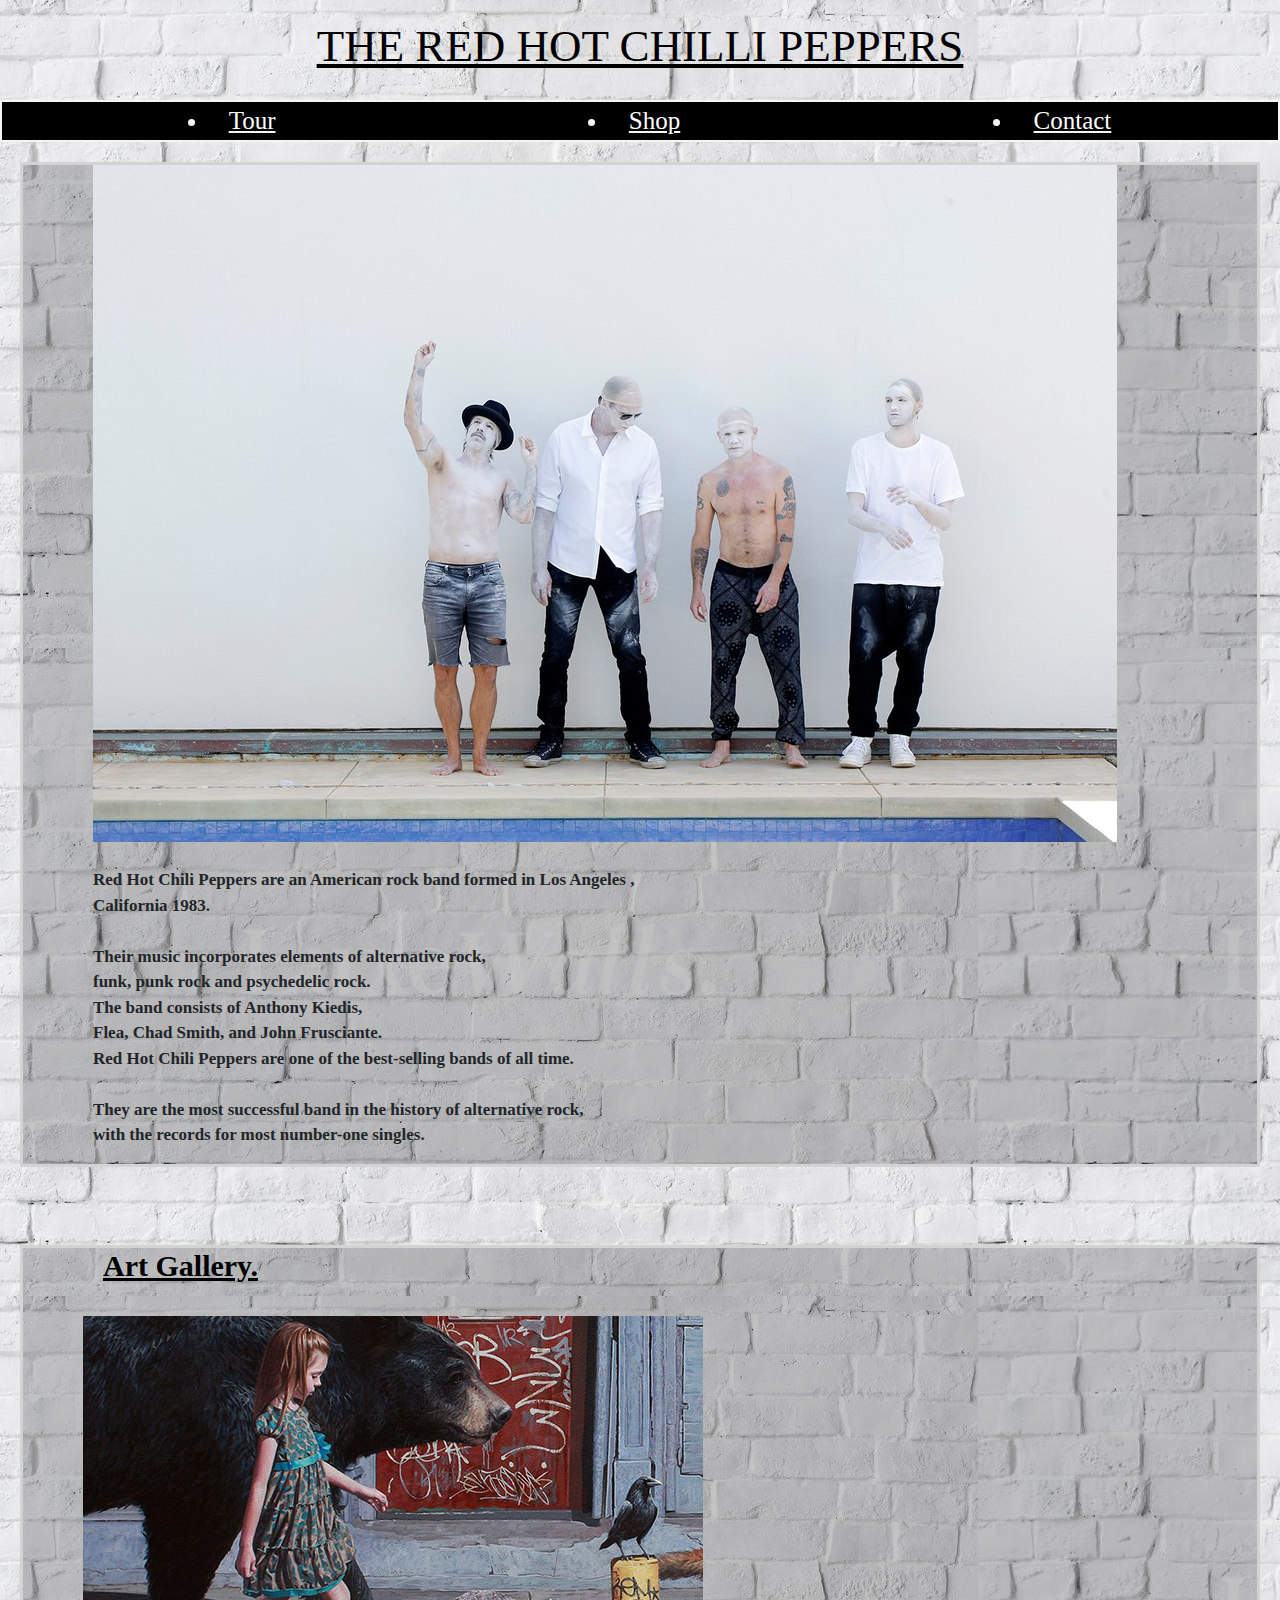
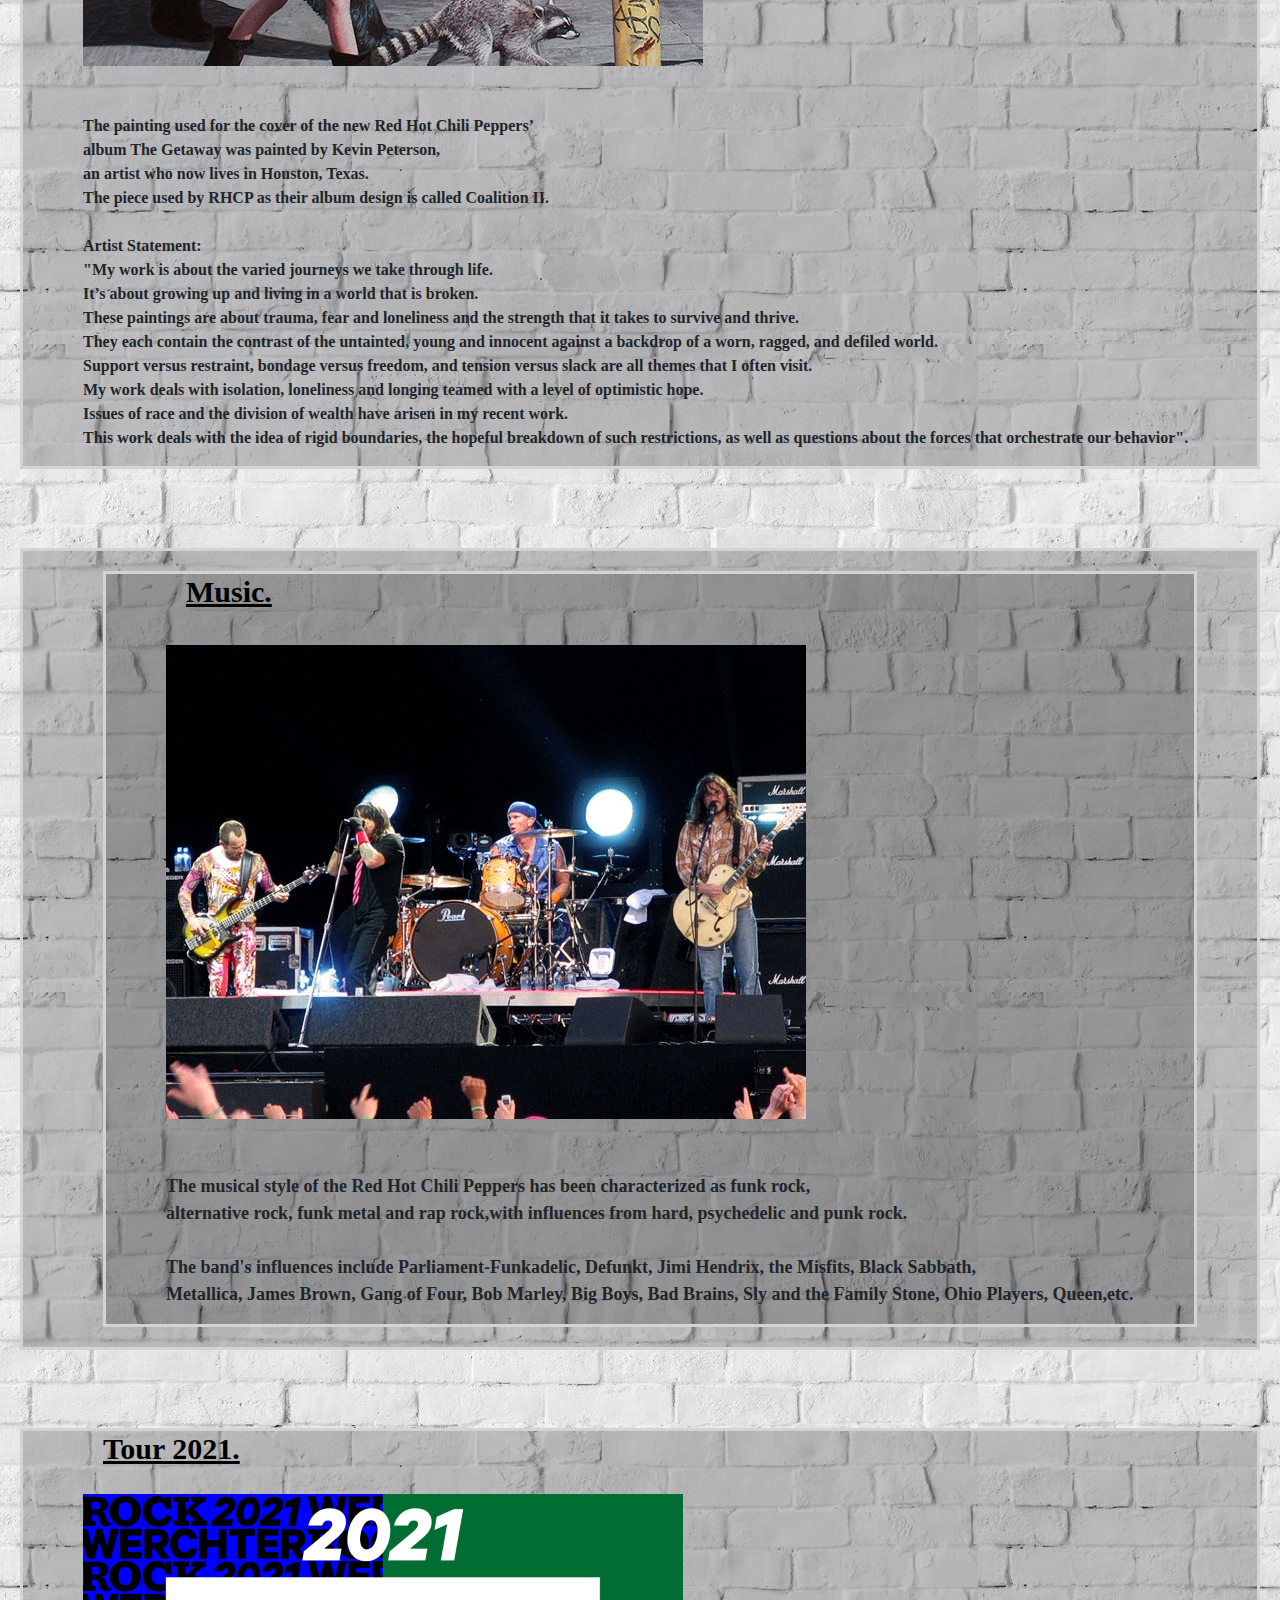
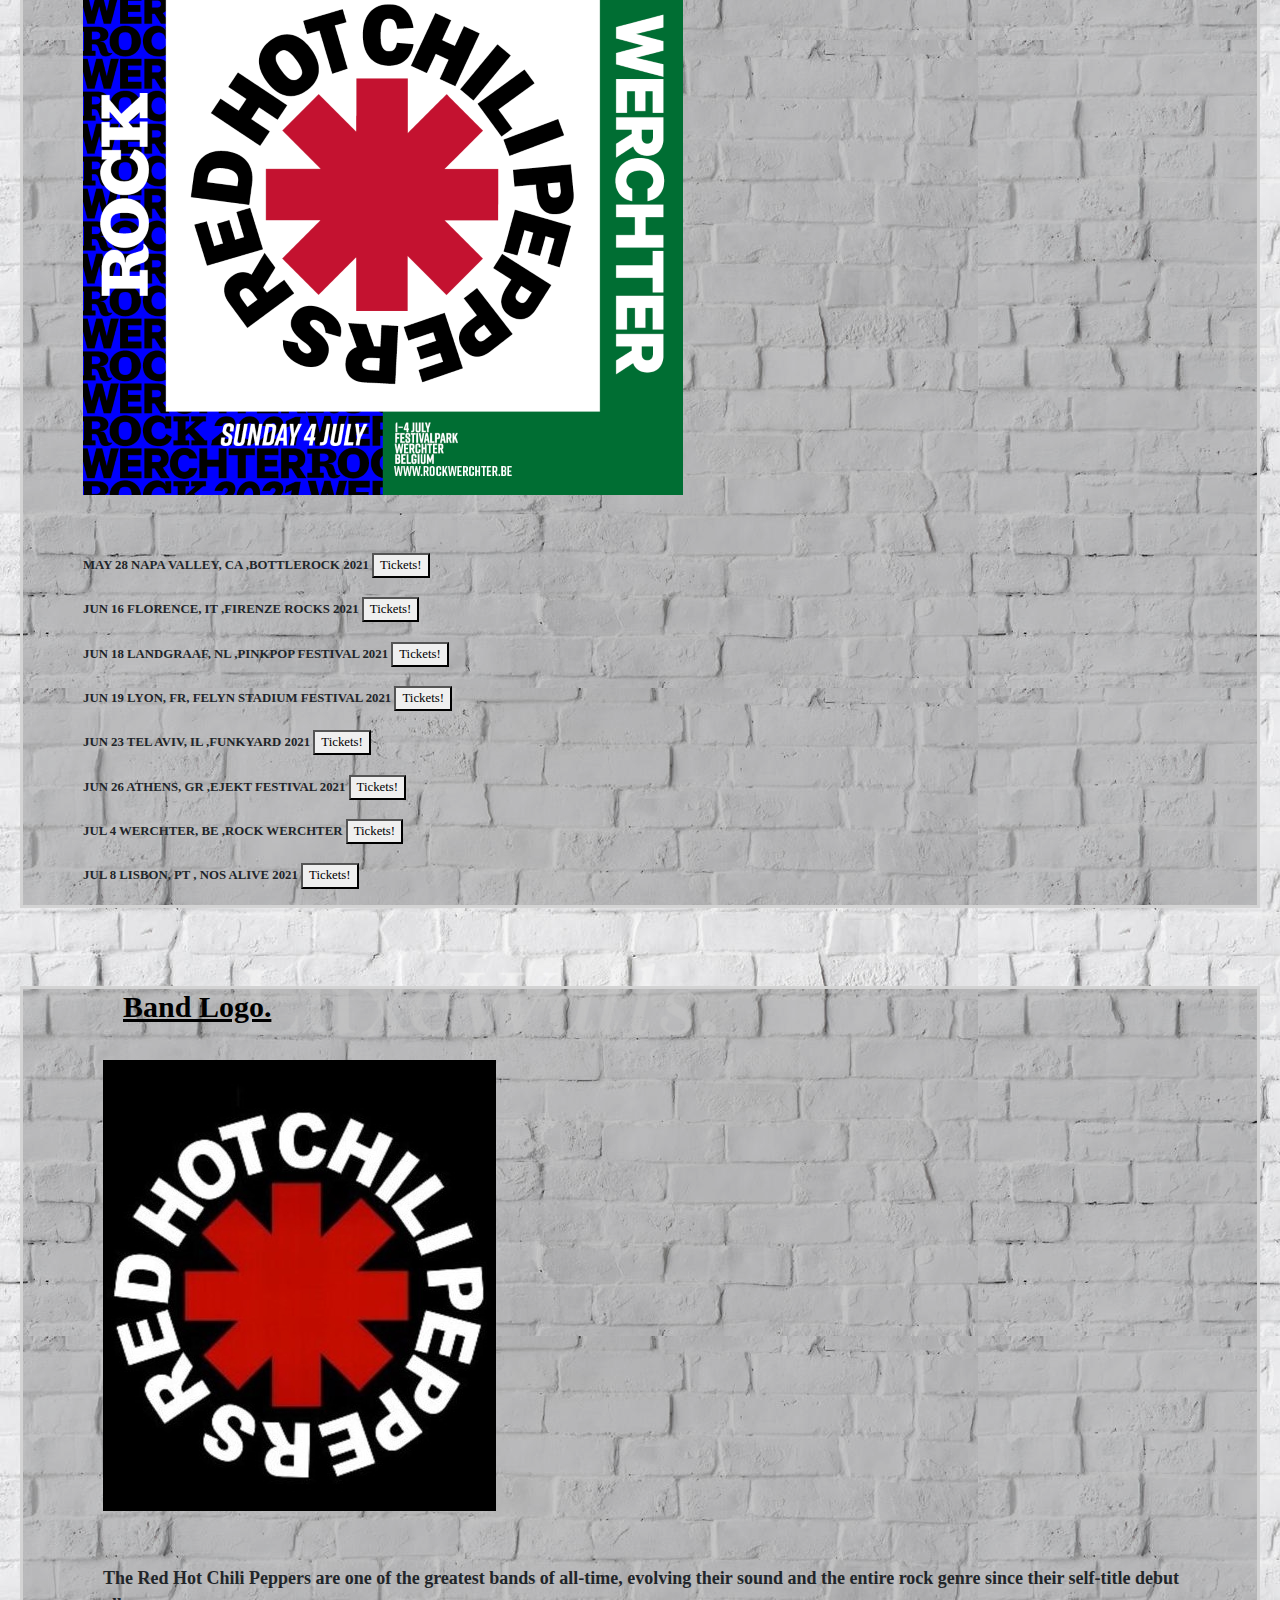
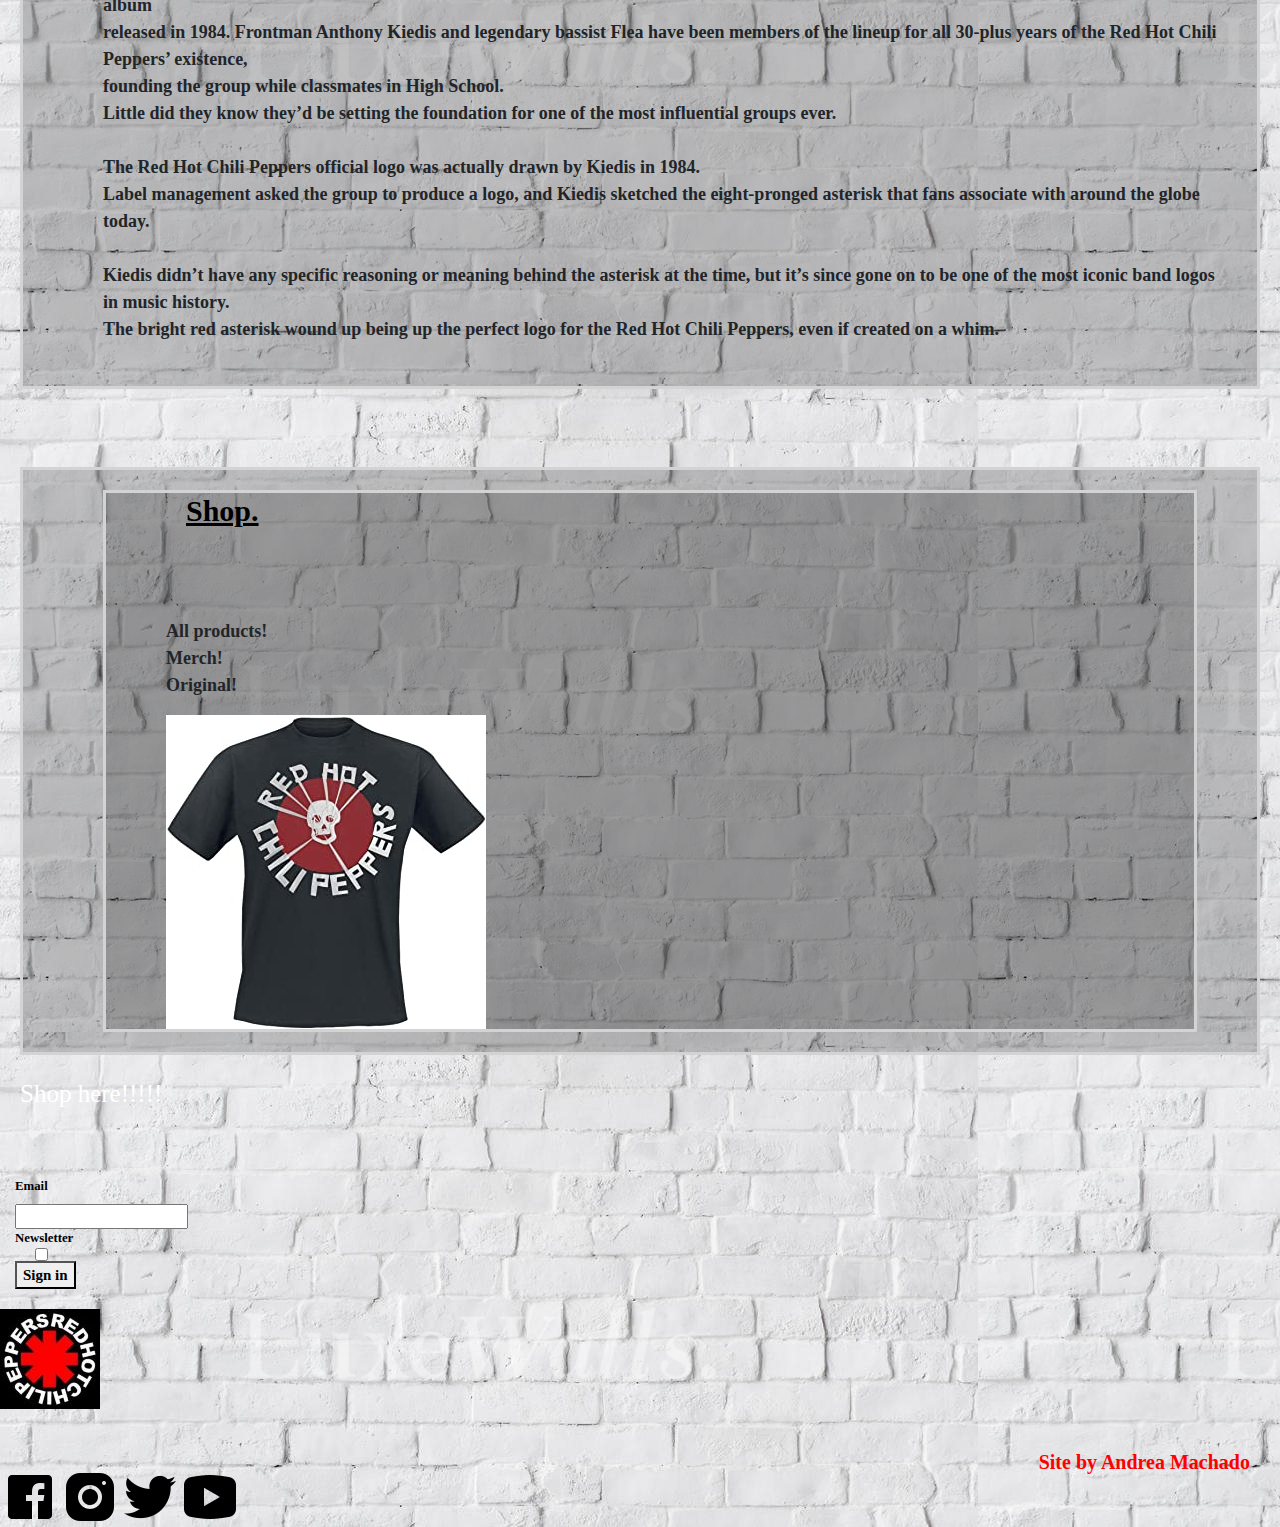
<file: index.html>
<!DOCTYPE html>
<html lang="en">

    <head>
    
<meta charset="UTF-8">
<meta name="viewport" content="width=device-width, initial-scale=1.0">
<meta name="description" content="Red Hot Chili Peppers are an American rock band formed in Los Angeles , California 1983. Their music incorporates elements of alternative rock, funk, punk rock and psychedelic rock.Band members:Anthony Kiedis, Flea, Chad Smith, and  John Frusciante.">
<meta name="keywords" content="Band,psychedelic rock,music,california,merch,live music,beach">
<title>The Red Hot Chilli Peppers</title>
<link rel="stylesheet" href="https://stackpath.bootstrapcdn.com/bootstrap/4.5.2/css/bootstrap.min.css" integrity="sha384-JcKb8q3iqJ61gNV9KGb8thSsNjpSL0n8PARn9HuZOnIxN0hoP+VmmDGMN5t9UJ0Z" crossorigin="anonymous">
<link href="https://fonts.googleapis.com/css2?family=Allerta+Stencil&display=swap" rel="stylesheet">
<link rel="stylesheet" href="css/style.css">
</head>
<body> 
    <!-------------- main title --------------->
    <br>
 <div>
      <h1 class ="titulo1">The Red Hot Chilli Peppers </h1> 
  
    </div>
   <br>
<!-------------- end main title --------------->
<!--------------  menu--------------->

<ul  class="menuup">
  <li><a href=”tour-x”>Tour</a></li>
  <li><a href=”shop.html”>Shop</a></li>
  <li><a href=”contact-x”>Contact</a></li>
  </ul>
<!-------------- end menu--------------->
<!-------------- Main image --------------->


<div>
<div class="image1">
<img src="./imagesredhots/back.jpg" class="img-fluid"  alt="image1">
<p class="image1p">
  <br>
  
  Red Hot Chili Peppers are an American rock band formed in Los Angeles , <br> California 1983. <br> <br> 
  Their music incorporates elements of alternative rock, <br> funk, punk rock and psychedelic rock. <br>   
  The band consists of  Anthony Kiedis, <br>  Flea,  Chad Smith, and  John Frusciante. <br>
  Red Hot Chili Peppers are one of the best-selling bands of all time. <br> <br>
   They are the most successful band in the history of alternative rock, 
    <br> with the records for most number-one singles. 
     
    
  
   
</div>

 <br>
 <br>
<!--------------  End Main image --------------->

<!-------------- Art --------------->
    <div>
      <div class="image2">
        <h3>Art Gallery.</h3>
        <br>
      <img src="imagesredhots/artimage.jpg"  class="img-fluid" alt="image2">
      
      <p class="image2p">
        <br>
        <br>
        The painting used for the cover of the new Red Hot Chili Peppers’ <br> album The Getaway was painted by Kevin Peterson, <br>
         an artist who now lives in Houston, Texas. <br>
          The piece used by RHCP as their album design is called Coalition II. <br>
         <br>
          Artist Statement: <br>
          "My work is about the varied journeys we take through life.
          <br> It’s about growing up and living in a world that is broken. 
          <br> These paintings are about trauma, fear and loneliness and the strength that it takes to survive and thrive. 
          <br> They each contain the contrast of the untainted, young and innocent against a backdrop of a worn, ragged, and defiled world. 
          <br> Support versus restraint, bondage versus freedom, and tension versus slack are all themes that I often visit.
          <br> My work deals with isolation, loneliness and longing teamed with a level of optimistic hope. 
          <br> Issues of race and the division of wealth have arisen in my recent work. 
          <br> This work deals with the idea of rigid boundaries, the hopeful breakdown of such restrictions, as well as questions about the forces that orchestrate our behavior".
        </p>
        
      </div>
       <br>
      <br>
      
      <!-------------- End art --------------->
       <!-------------- Music --------------->
    
      <div class="image3">
       
        <div class="image3">
          <h3>Music.</h3>
          <br>
          <img  src="./imagesredhots/Rhcp-live-pinkpop05.jpg"class="img-fluid"  alt="image3">
          <p class="image3p">
            <br>
            <br>
            The musical style of the Red Hot Chili Peppers has been characterized as funk rock, <br>
           alternative rock, funk metal and rap rock,with influences from hard, psychedelic and punk rock.  <br> 
           <br>  The band's influences include Parliament-Funkadelic, Defunkt, Jimi Hendrix, the Misfits, Black Sabbath, <br>
           Metallica, James Brown, Gang of Four, Bob Marley, Big Boys, Bad Brains, Sly and the Family Stone, Ohio Players, Queen,etc.
        </div>
       
        
      </div>
      
 <!-------------- End music --------------->
 <!-------------- Tour --------------->
  <br>
  <br>

 <div>
      <div class="image4">
        <h3>Tour 2021.</h3>
        <br>
      <img src="imagesredhots/RHCPtour.png" class="img-fluid" alt="image4">
      
      <p class="image4p">
        <br>
        <br>
        <br>
        MAY 28 NAPA VALLEY, CA ,BOTTLEROCK 2021  <button class="dropdown-main-menu">Tickets!</button> <br>
        <br>
         JUN 16 FLORENCE, IT ,FIRENZE ROCKS 2021  <button class="dropdown-main-menu">Tickets!</button> <br>
         <br>
         JUN 18 LANDGRAAF, NL ,PINKPOP FESTIVAL 2021 <button class="dropdown-main-menu">Tickets!</button> <br>
         <br>
         JUN 19 LYON, FR, FELYN STADIUM FESTIVAL 2021 <button class="dropdown-main-menu">Tickets!</button> <br>
         <br>
         JUN 23 TEL AVIV, IL ,FUNKYARD 2021 <button class="dropdown-main-menu">Tickets!</button> <br>
         <br>
         JUN 26 ATHENS, GR ,EJEKT FESTIVAL 2021 <button class="dropdown-main-menu">Tickets!</button> <br>
         <br>
         JUL 4 WERCHTER, BE ,ROCK WERCHTER <button class="dropdown-main-menu">Tickets!</button ><br>
          <br>
          JUL 8 LISBON, PT , NOS ALIVE 2021 <button class="dropdown-main-menu">Tickets!</button> <br>
        </p>
        
        
      </div>
       <br>
      <br>
 <!------------ End Tour -------------->
<!------------ Band logo -------------->
 <div>
  <div class="image6">
    <h3> Band Logo.</h3>
    <br>
  <img  src="./imagesredhots/logostory.jpg" class="img-fluid" alt="image6">
  
  <p class="image6p">
    <br>
    <br>
    The Red Hot Chili Peppers are one of the greatest bands of all-time, evolving their sound and the entire rock genre since their self-title debut album  <br>
    released in 1984. Frontman Anthony Kiedis and legendary bassist Flea have been members of the lineup for all 30-plus years of the Red Hot Chili Peppers’ existence,
    <br> founding the group while classmates in High School.
    <br> Little did they know they’d be setting the foundation for one of the most influential groups ever. <br>
    <br>

The Red Hot Chili Peppers official logo was actually drawn by Kiedis in 1984.
<br> Label management asked the group to produce a logo, and Kiedis sketched the eight-pronged asterisk that fans associate with around the globe today.
<br> 
<br> Kiedis didn’t have any specific reasoning or meaning behind the asterisk at the time, but it’s since gone on to be one of the most iconic band logos in music history.
<br> The bright red asterisk wound up being up the perfect logo for the Red Hot Chili Peppers, even if created on a whim.
<br> 


      
      <br> 
     
  </div>

<br>
<br>
  <!------------ end Band logo -------------->  
  <!------------ shop -------------->
 <div class="image5">
       
  <div class="image5">
    <h3>Shop.</h3>
    <br>
    <p class="image5p">
      <br>
      <br>
      All products!
      <br>
      Merch!
      <br>
      Original!
      </p>
    <img src="./imagesredhots/merch/615ZB4Y0hdL._AC_UL320_.jpg" class="img-fluid"  alt="image5">
  
    
  </div>
</div>

<a href="shop.html">Shop here!!!!!</a>


</div>
<br>
<br>
<br>

<!------------ end shop------------->
 <!-- <Main menu End> -->


<!-- <Contact us> -->
   
  <form class="emailform">
    <div class="checkbox">
      <label for="inputEmail3" class="col-sm-2 col-form-label">Email</label>
      <div class="col-sm-10">
        
        <input type="email" class="emailform " id="inputEmail3">
      </div>
      
    </fieldset>
    <div class="emailform">
      <div class="col-sm-2">Newsletter</div>
      <div class="col-sm-10">
        
        <div class="form-check">
          <input class="checkbox" type="checkbox" id="gridCheck1">
          <label class="form-check-label" for="gridCheck1">
            
          </label>
        </div>
      </div>
    </div>
    <div class="signin">
      <div class="col-sm-10">
        <button type="signin" class="signin">Sign in</button>
      </div>
    </div>
  </form>
<br>
 <div class="logo">
     <img src="./imagesredhots/logo.jpg"   alt="logo">
 </div> <br> <br>


 <!-------------- social media icons --------------->
<div class="socialmedia">
  <img src="./imagesredhots/facebook.png"  alt="">
</div>
<div class="socialmedia">
  <img src="./imagesredhots/instagram-new.png"  alt="">
</div>
<div class="socialmedia">
  <img src="./imagesredhots/twitter.png" alt="">
</div>
<div class="socialmedia">
  <img src="./imagesredhots/youtube-play.png"  alt="">
</div>

<!-------------- end social media icons --------------->
 <!-------------- footer --------------->
<footer class="footer">
  Site by Andrea Machado

</footer>
<!-------------- end footer --------------->
<!-- SCRIPT -->
<script src="https://code.jquery.com/jquery-3.5.1.slim.min.js" integrity="sha384-DfXdz2htPH0lsSSs5nCTpuj/zy4C+OGpamoFVy38MVBnE+IbbVYUew+OrCXaRkfj" crossorigin="anonymous"></script>
<script src="https://cdn.jsdelivr.net/npm/popper.js@1.16.1/dist/umd/popper.min.js" integrity="sha384-9/reFTGAW83EW2RDu2S0VKaIzap3H66lZH81PoYlFhbGU+6BZp6G7niu735Sk7lN" crossorigin="anonymous"></script>
<script src="https://stackpath.bootstrapcdn.com/bootstrap/4.5.2/js/bootstrap.min.js" integrity="sha384-B4gt1jrGC7Jh4AgTPSdUtOBvfO8shuf57BaghqFfPlYxofvL8/KUEfYiJOMMV+rV" crossorigin="anonymous"></script>
</body>
</html>
</file>
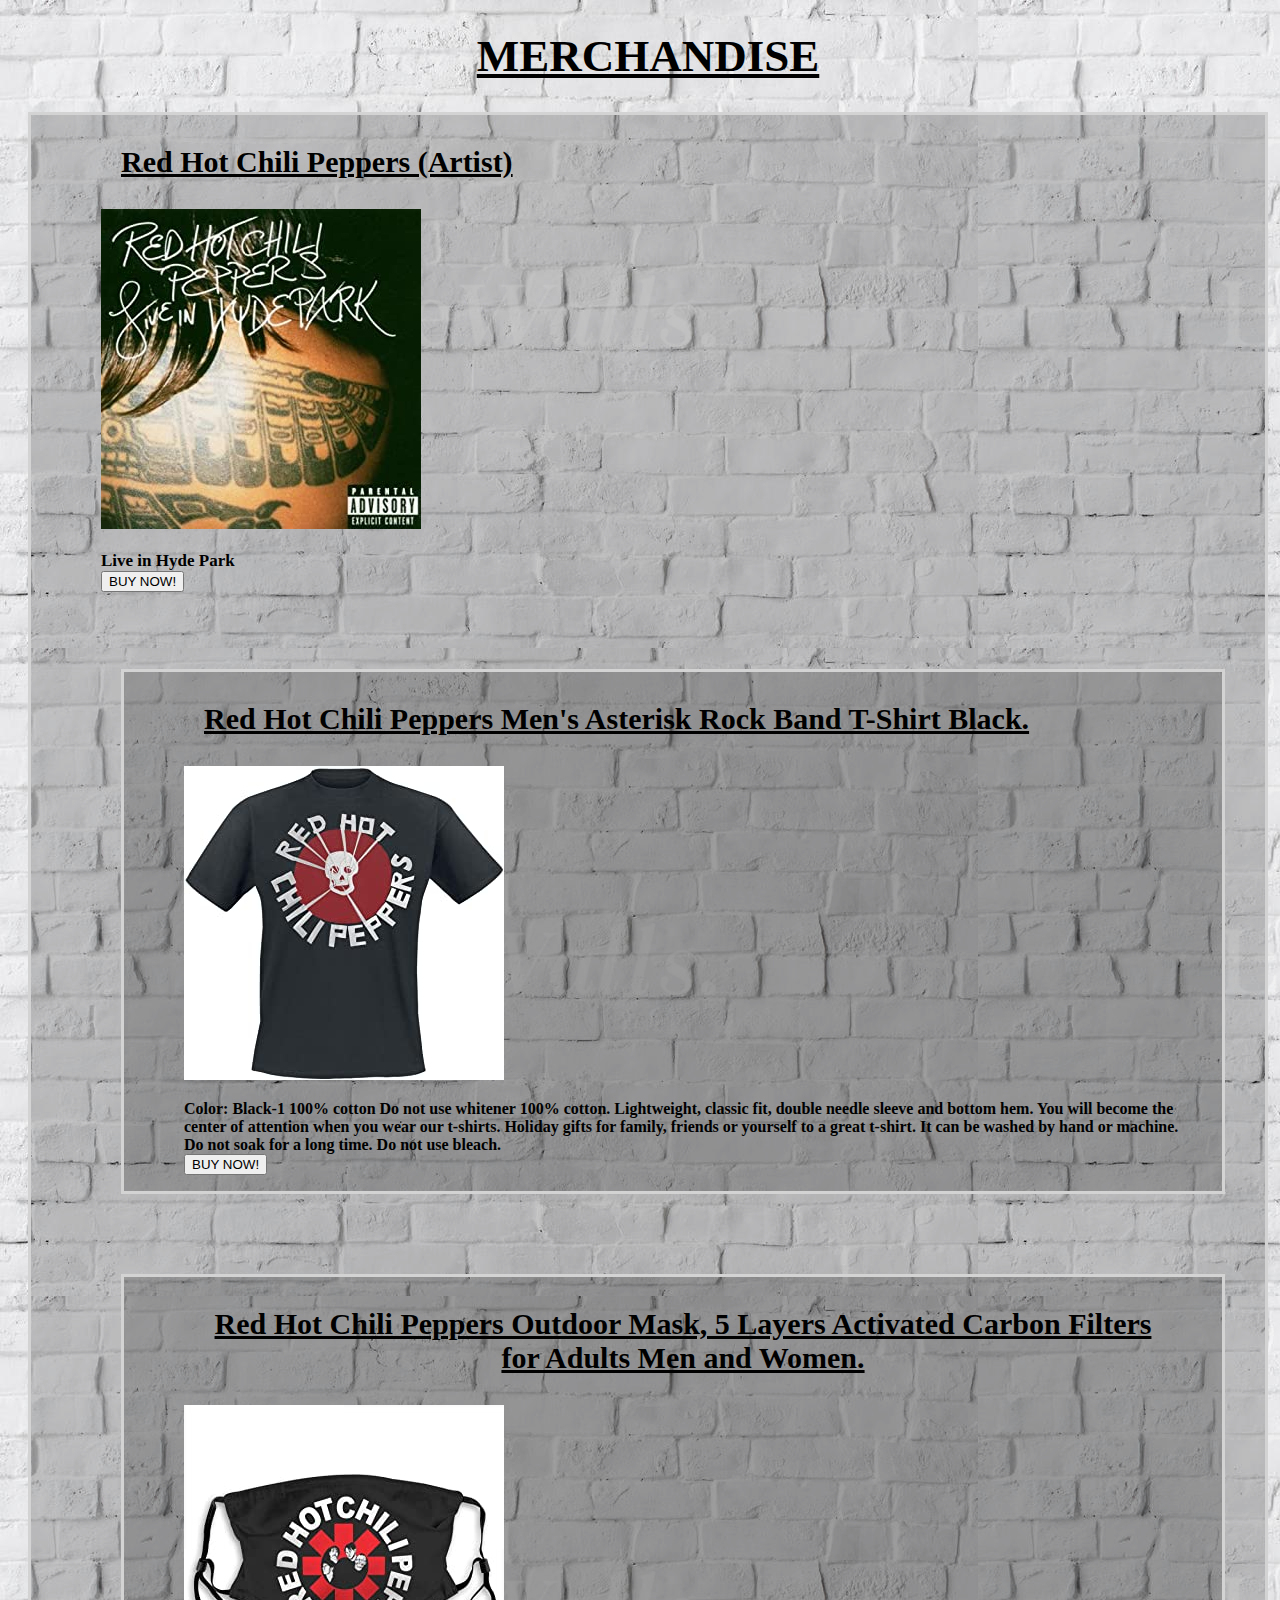
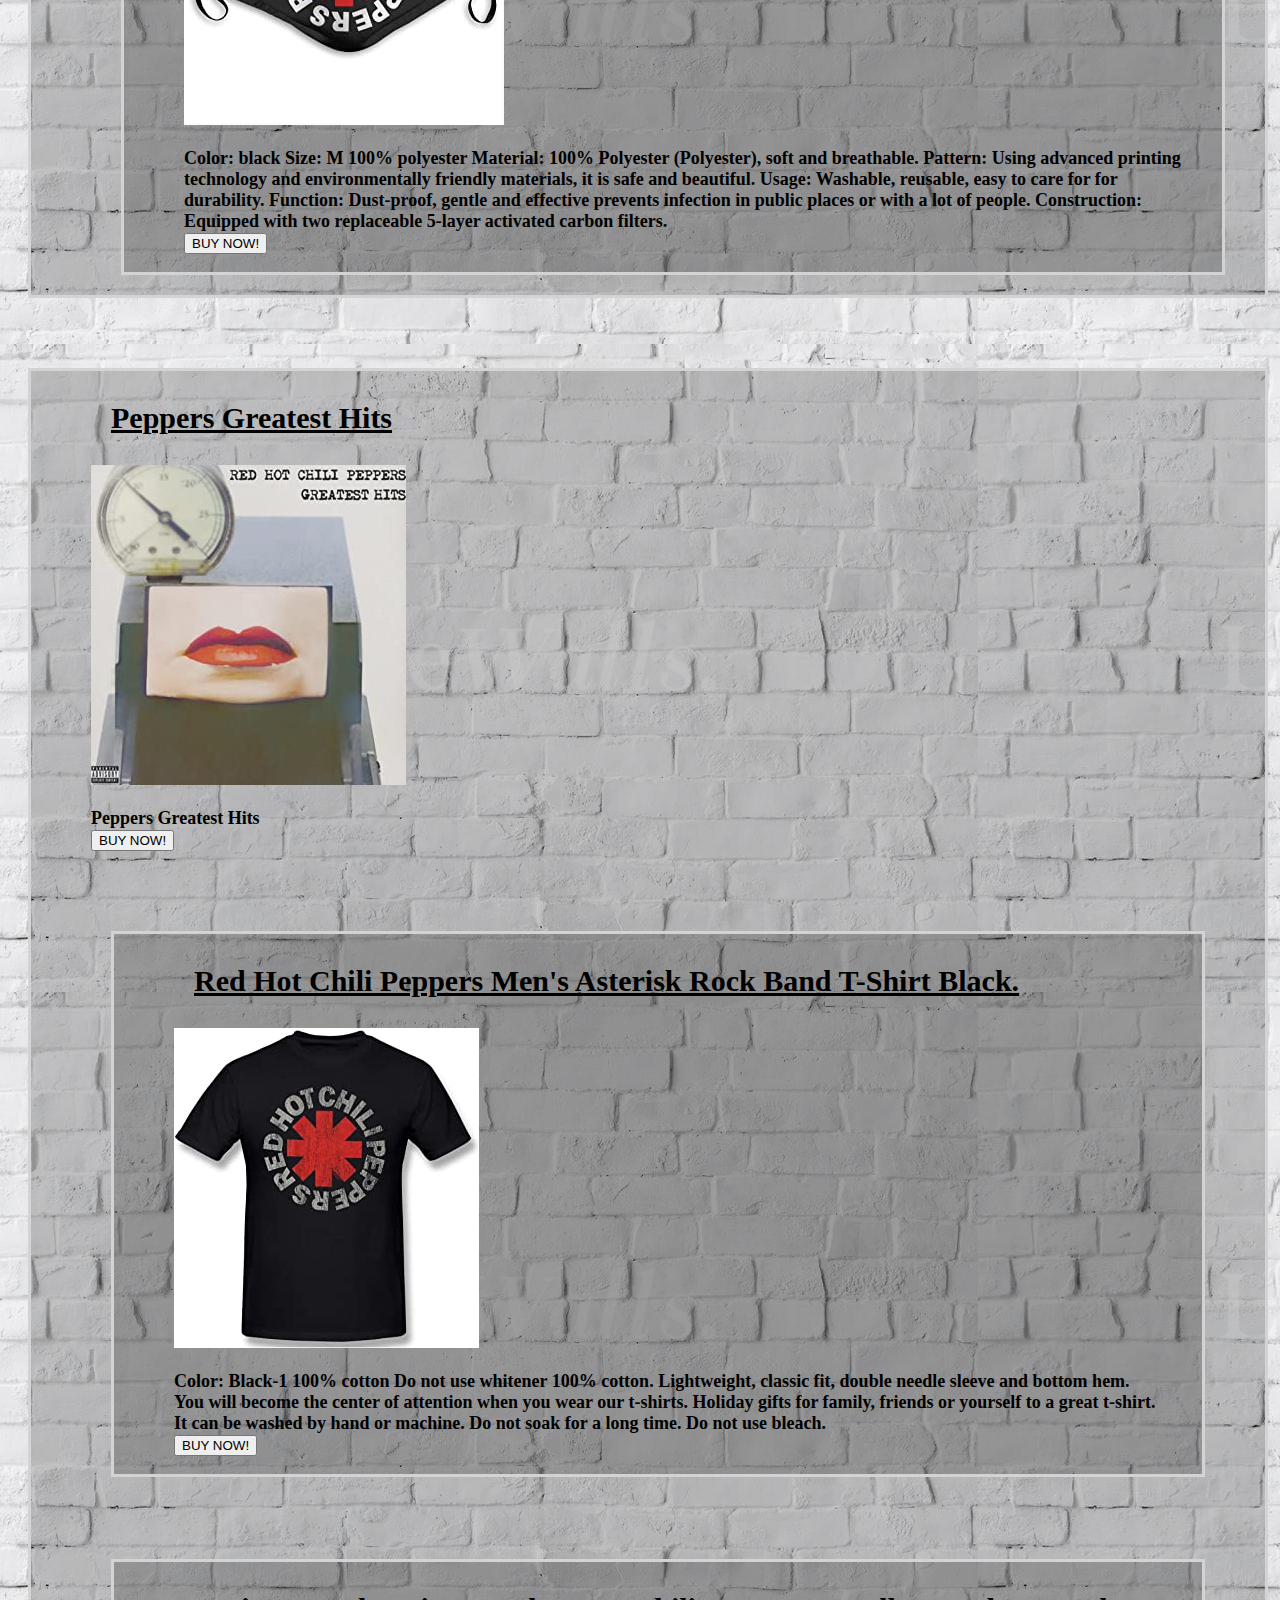
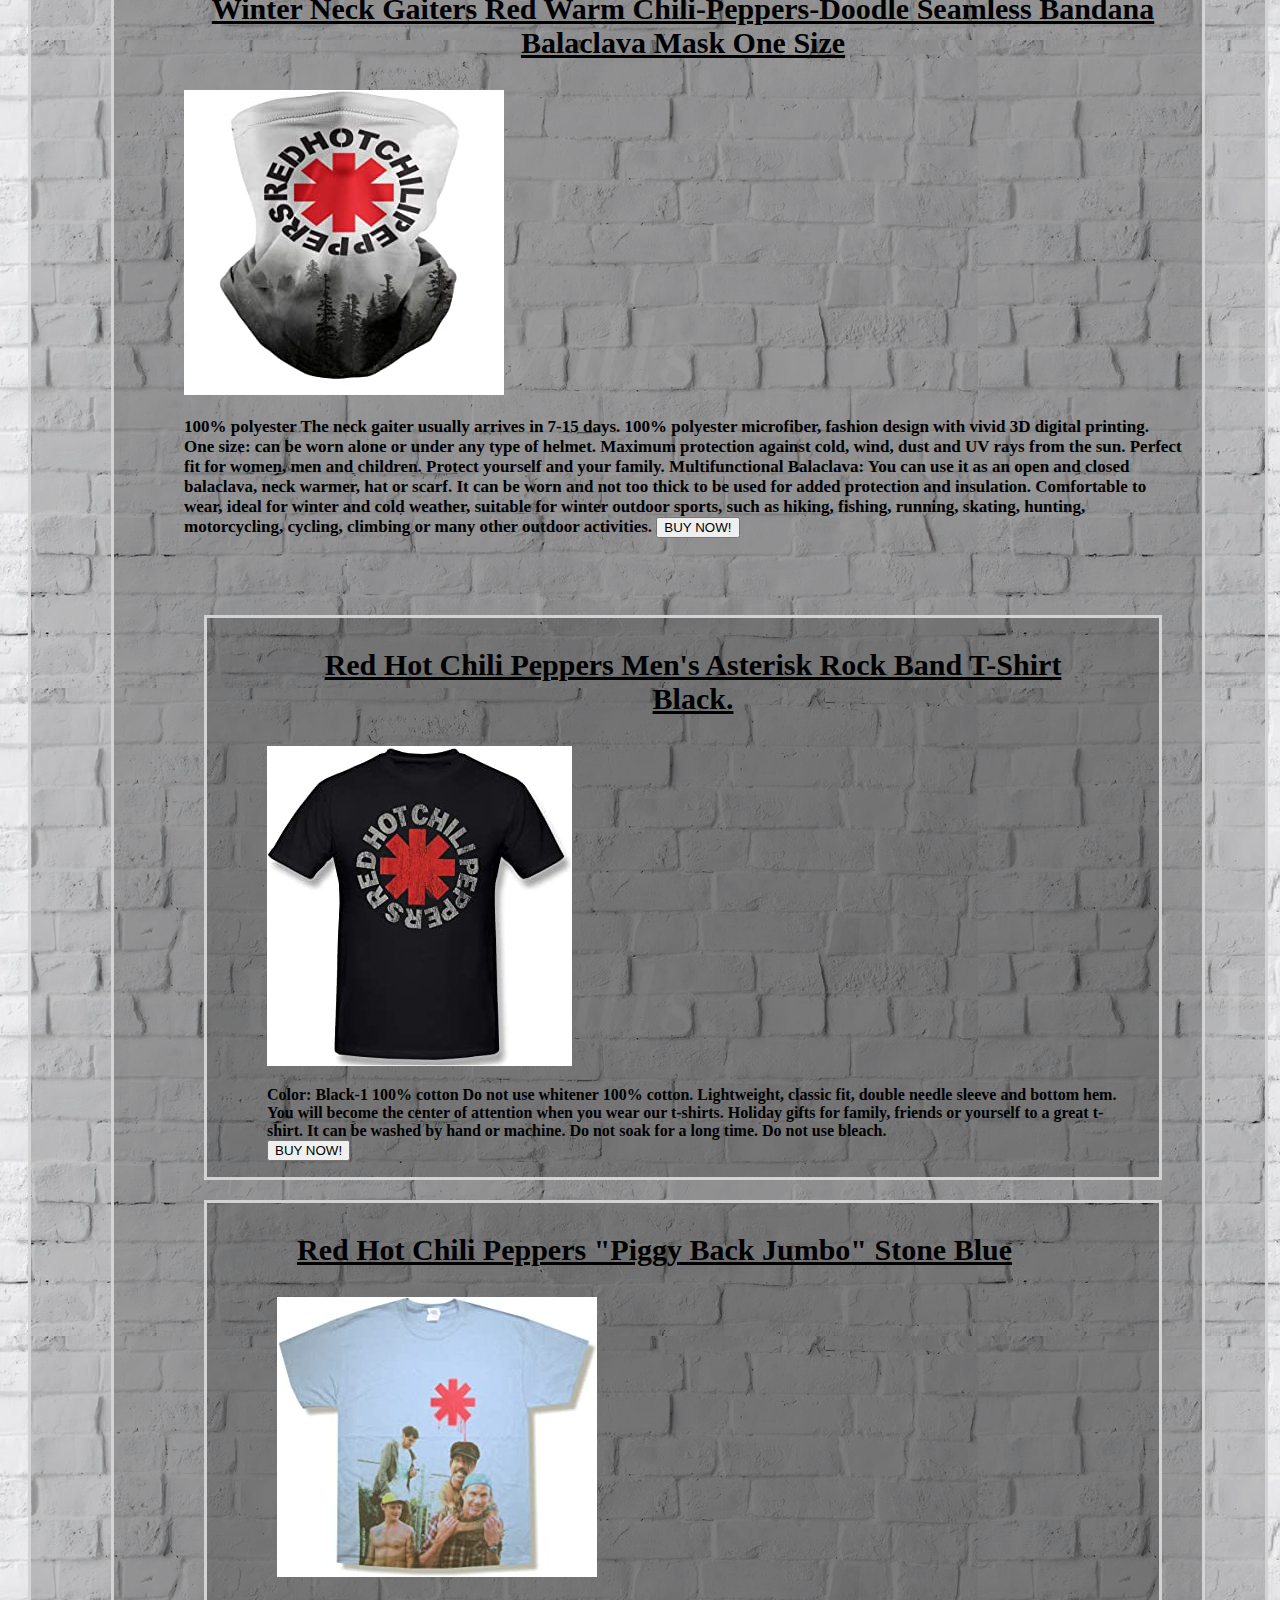
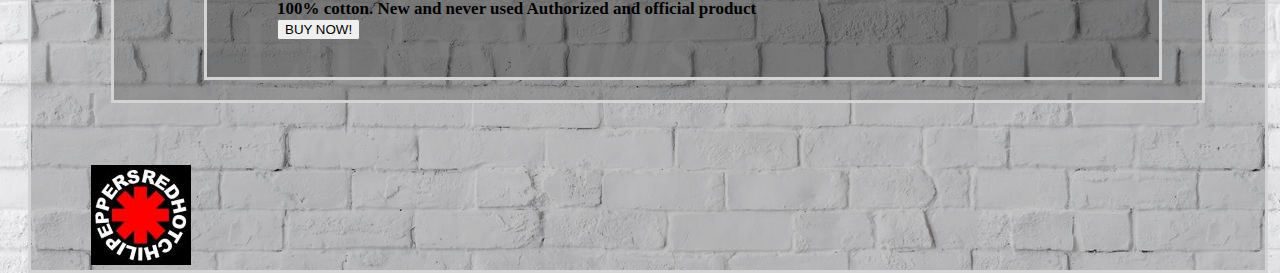
<file: shop.html>
<!DOCTYPE html>
<html lang="en">
<head>
    <meta charset="UTF-8">
    <meta name="viewport" content="width=device-width, initial-scale=1.0">
   <meta name="description" content="Red Hot Chili Peppers are an American rock band formed in Los Angeles , California 1983. Their music incorporates elements of alternative rock, funk, punk rock and psychedelic rock.Band members:Anthony Kiedis, Flea, Chad Smith, and  John Frusciante.">
   <meta name="keywords" content="Band,psychedelic rock,music,california,merch,live music,beach">
    <link rel="stylesheet" href="css/style.css">
</head>
<body class="body"></body>
    
<h1 class="titulo1">Merchandise</h1>

<div class="image1">
    <div class="card">
      <div class="card-body">
          <h3>
            Red Hot Chili Peppers (Artist)</h3>
        <img src="./imagesredhots/merch/51sTfP6JUdL._AC_UL320_.jpg" class="img-fluid"  alt="image1">
        <p class="image1p">
            Live in Hyde Park
 <br>
           
        <button class="dropdown-main-menu">BUY NOW!</button>
    </p>
      </div>
      <br>

      <br>
    </div>
    <div class="image2">
      <div class="card-body">
          <h3>Red Hot Chili Peppers Men's Asterisk Rock Band T-Shirt Black.</h3>
        <img  src="./imagesredhots/merch/615ZB4Y0hdL._AC_UL320_.jpg" class="img-fluid"  alt="image2">
        <p class="image2p">Color: Black-1
            100% cotton
            Do not use whitener
            100% cotton.
            Lightweight, classic fit, double needle sleeve and bottom hem.
            You will become the center of attention when you wear our t-shirts.
            Holiday gifts for family, friends or yourself to a great t-shirt.
            It can be washed by hand or machine. Do not soak for a long time. Do not use bleach.
             <br>
            <button class="dropdown-main-menu ">BUY NOW!</button>
        </p>
      </div>
    </div>
 <br>
 <br>
    <div class="image3">
      <div class="card-body">
          <h3>Red Hot Chili Peppers Outdoor Mask, 5 Layers Activated Carbon Filters for Adults Men and Women.</h3>
        <img  src="./imagesredhots/merch/61B5OXgg1nL._AC_UL320_.jpg" class="img-fluid"  alt="image3">
        <p class="image3p"> 
            

Color: black
Size: M
100% polyester
Material: 100% Polyester (Polyester), soft and breathable.
Pattern: Using advanced printing technology and environmentally friendly materials, it is safe and beautiful.
Usage: Washable, reusable, easy to care for for durability.
Function: Dust-proof, gentle and effective prevents infection in public places or with a lot of people.
Construction: Equipped with two replaceable 5-layer activated carbon filters. <br>
            <button class="dropdown-main-menu">BUY NOW!</button>
        </p>
      </div>
    </div>
  </div>
  
<br>
<br>

  <div class="image3">
    <div class="card">
      <div class="card-body">
          <h3>
            Peppers Greatest Hits</h3>
        <img src="./imagesredhots/merch/61Iqmr6EfGL._AC_UL320_.jpg"  class="img-fluid" alt="image3">
        <p class="image3p">
            Peppers Greatest Hits
 <br>
           
        <button class="dropdown-main-menu">BUY NOW!</button>
    </p>
      </div>
      <br>
      <br>
    </div>
    <div class="image4">
      <div class="card-body">
          <h3>Red Hot Chili Peppers Men's Asterisk Rock Band T-Shirt Black.</h3>
        <img src="./imagesredhots/merch/61OsVJnNW5L._AC_UL320_.jpg"  class="img-fluid" alt="image4">
        <p class="image4p">Color: Black-1
            100% cotton
            Do not use whitener
            100% cotton.
            Lightweight, classic fit, double needle sleeve and bottom hem.
            You will become the center of attention when you wear our t-shirts.
            Holiday gifts for family, friends or yourself to a great t-shirt.
            It can be washed by hand or machine. Do not soak for a long time. Do not use bleach.
             <br>
            <button class="dropdown-main-menu">BUY NOW!</button>
        </p>
      </div>
    </div>
 
  <br>
  <br>
  
  <div class="image1">
    <div class="card">
      <div class="card-body">
          <h3>
            Winter Neck Gaiters Red Warm Chili-Peppers-Doodle Seamless Bandana Balaclava Mask One Size</h3>
        <img  src="./imagesredhots/merch/71OI6DmnKDL._AC_UL320_.jpg" class="img-fluid" alt="image1">
        <p class="image1p">
            100% polyester
            The neck gaiter usually arrives in 7-15 days.
            100% polyester microfiber, fashion design with vivid 3D digital printing.
            One size: can be worn alone or under any type of helmet. Maximum protection against cold, wind, dust and UV rays from the sun. Perfect fit for women, men and children. Protect yourself and your family.
            Multifunctional Balaclava: You can use it as an open and closed balaclava, neck warmer, hat or scarf. It can be worn and not too thick to be used for added protection and insulation.
            Comfortable to wear, ideal for winter and cold weather, suitable for winter outdoor sports, such as hiking, fishing, running, skating, hunting, motorcycling, cycling, climbing or many other outdoor activities.
           
        <button class="dropdown-main-menu">BUY NOW!</button>
    </p>
      </div>
      <br>
      <br>
    </div>
    <div class="image2">
      <div class="card-body">
          <h3>Red Hot Chili Peppers Men's Asterisk Rock Band T-Shirt Black.</h3>
        <img src="./imagesredhots/merch/61OsVJnNW5L._AC_UL320_.jpg" class="img-fluid" alt="image2">
        <p class="image2p"> 
          
          Color: Black-1
            100% cotton
            Do not use whitener
            100% cotton.
            Lightweight, classic fit, double needle sleeve and bottom hem.
            You will become the center of attention when you wear our t-shirts.
            Holiday gifts for family, friends or yourself to a great t-shirt.
            It can be washed by hand or machine. Do not soak for a long time. Do not use bleach. <br>
            <button class="dropdown-main-menu">BUY NOW!</button>

  </div>
</div>
 
<div class="image1">
      <div class="card-body">
          <h3>Red Hot Chili Peppers "Piggy Back Jumbo" Stone Blue</h3>
        <img src="./imagesredhots/merch/71xyHlNkRQL._AC_UL320_.jpg" class="img-fluid"  alt="image1">
        <p class="image1p"> 
            

            
100% cotton.
New and never used
Authorized and official product <br>
            <button class="dropdown-main-menu">BUY NOW!</button>
        </p>
        <br>
      </div>
    </div>
  </div>
<br>
<br>
<div>
  <img  src="./imagesredhots/logo.jpg"  alt="">
</div>
</file>
<file: css/style.css>
body {
  background-image: url(../imagesredhots/back3.jpg);
  background-size: auto;
  width: 100% !important;
  height: 500px;
  font-family: Roboto;
  font-size: 80%;
  justify-content: center;
}

.titulo1 {
  display: flex;
  justify-content: center;
  color: black;
  font-family: Roboto;
  word-spacing: normal;
  text-transform: uppercase;
  text-decoration: underline;
  font-size: 45px;
}

ul {
  color: whitesmoke;
  background-color: black;
  border-color: white;
  display: flex;
  justify-content: space-around;
  width: auto;
  border: solid 2px;
  text-align: center;
  font-family: Roboto;
  font-size: 25px;
  margin-bottom: 100px;
  margin: auto;
  text-decoration: underline;
}
ul a {
  color: white;
  margin-left: 20px;
  font-family: Roboto;
}

.image1 {
  background-color: rgba(0, 0, 0, 0.2);
  border: solid 3px;
  border-color: lightgrey;
  font-family: Futura;
  padding-left: 70px;
  padding-right: 20px;
  font-size: 17px;
  margin: 20px;
  margin-bottom: 20px;
  font-weight: bolder;
  justify-content: center !important;
}
.image1 h3 {
  font-size: 30px;
  font-weight: bolder;
  display: flex;
  justify-content: left;
  text-align: center;
  font-family: Roboto;
  color: black;
  padding-left: 20px;
  text-decoration: underline;
}
.image1 h3:hover {
  text-decoration: underline;
  color: black;
  background-color: lightgrey;
  font-family: Roboto;
  word-spacing: normal;
  font-size: 30px;
  display: flex;
  justify-content: left;
  padding: 10px;
}
.image1 h3:hover .image1p {
  color: black;
  margin-top: 20px;
  font-size: 14px;
  font-family: Roboto;
  font-weight: bolder;
  padding-right: 40px;
  padding-left: 50px;
}

.image2 {
  background-color: rgba(0, 0, 0, 0.2);
  border: solid 3px;
  border-color: lightgrey;
  font-family: Roboto;
  padding-left: 60px;
  padding-right: 40px;
  font-size: 16px;
  margin: 20px;
  margin-bottom: 20px;
  font-weight: bolder;
}
.image2 h3 {
  font-size: 30px;
  font-weight: bolder;
  display: flex;
  justify-content: left;
  text-align: center;
  font-family: Roboto;
  color: black;
  padding-left: 20px;
  padding-right: 20px;
  text-decoration: underline;
}
.image2 h3:hover {
  text-decoration: underline;
  color: black;
  background-color: lightgrey;
  font-family: Roboto;
  word-spacing: normal;
  font-size: 30px;
  display: flex;
  justify-content: left;
  padding: 10px;
}
.image2 h3:hover .image2p {
  color: black;
  margin-top: 20px;
  font-size: 20px;
  font-family: Roboto;
  font-weight: bolder;
  justify-content: center;
  padding-right: 40px;
  padding-left: 50px;
}

.image3 {
  background-color: rgba(0, 0, 0, 0.2);
  border: solid 3px;
  border-color: lightgrey;
  font-family: Roboto;
  padding-left: 60px;
  padding-right: 40px;
  font-size: 18px;
  margin: 20px;
  margin-bottom: 20px;
  font-weight: bolder;
}
.image3 h3 {
  font-size: 30px;
  font-weight: bolder;
  display: flex;
  justify-content: left;
  text-align: center;
  font-family: Roboto;
  color: black;
  padding-left: 20px;
  padding-right: 20px;
  text-decoration: underline;
}
.image3 h3:hover {
  text-decoration: underline;
  color: black;
  background-color: lightgrey;
  font-family: Roboto;
  word-spacing: normal;
  font-size: 30px;
  display: flex;
  justify-content: left;
  padding: 10px;
}
.image3 h3:hover .image3p {
  color: black;
  margin-top: 20px;
  font-size: 12px;
  font-family: Roboto;
  font-weight: bolder;
  padding-right: 40px;
  padding-left: 50px;
  width: auto;
}

.image4 {
  background-color: rgba(0, 0, 0, 0.2);
  border: solid 3px;
  border-color: lightgrey;
  font-family: Roboto;
  padding-left: 60px;
  padding-right: 40px;
  margin: 20px;
  margin-bottom: 20px;
  font-weight: bolder;
}
.image4 h3 {
  font-size: 30px;
  font-weight: bolder;
  display: flex;
  justify-content: left;
  text-align: center;
  font-family: Roboto;
  color: black;
  padding-left: 20px;
  padding-right: 20px;
  text-decoration: underline;
}
.image4 h3:hover {
  text-decoration: underline;
  color: black;
  background-color: lightgrey;
  font-family: Roboto;
  word-spacing: normal;
  font-size: 30px;
  display: flex;
  justify-content: left;
  padding: 10px;
}
.image4 h3:hover .image4p {
  color: black;
  margin-top: 20px;
  font-size: 12px;
  font-weight: bolder;
  font-family: Roboto;
  padding-top: 10px;
  font-weight: bolder;
  padding-right: 40px;
  padding-left: 50px;
}

.image5 {
  background-color: rgba(0, 0, 0, 0.2);
  border: solid 3px;
  border-color: lightgrey;
  font-family: Roboto;
  padding-right: 40px;
  padding-left: 60px;
  font-size: 18px;
  margin: 20px;
  margin-bottom: 20px;
  font-weight: bolder;
  float: center;
}
.image5 h3 {
  font-size: 30px;
  font-weight: bolder;
  display: flex;
  justify-content: left;
  text-align: center;
  font-family: Roboto;
  color: black;
  padding-left: 20px;
  padding-right: 20px;
  text-decoration: underline;
}
.image5 h3:hover {
  text-decoration: underline;
  color: black;
  background-color: lightgrey;
  font-family: Roboto;
  word-spacing: normal;
  font-size: 30px;
  display: flex;
  justify-content: left;
  padding: 10px;
}
.image5 h3:hover .image5p {
  color: black;
  margin-top: 20px;
  font-size: 12px;
  font-weight: bolder;
  font-family: Roboto;
  font-weight: bolder;
  padding-right: 40px;
  padding-left: 50px;
}

.image6 {
  background-color: rgba(0, 0, 0, 0.2);
  border: solid 3px;
  border-color: lightgrey;
  font-family: Roboto;
  padding-right: 40px;
  padding-left: 80px;
  font-size: 18px;
  margin: 20px;
  margin-bottom: 20px;
  font-weight: bolder;
}
.image6 h3 {
  font-size: 30px;
  font-weight: bolder;
  display: flex;
  justify-content: left;
  text-align: center;
  font-family: Roboto;
  color: black;
  padding-left: 20px;
  padding-right: 20px;
  text-decoration: underline;
}
.image6 h3:hover {
  text-decoration: underline;
  color: black;
  background-color: lightgrey;
  font-family: Roboto;
  word-spacing: normal;
  font-size: 30px;
  display: flex;
  justify-content: left;
  padding: 10px;
}
.image6 h3:hover .image6p {
  color: black;
  margin-top: 20px;
  font-size: 12px;
  font-weight: bolder;
  font-family: Roboto;
  float: left;
  font-weight: bolder;
}

div a {
  color: white;
  margin-left: 20px;
  font-family: Roboto;
  font-size: 25px;
}

.emailform {
  color: black;
  width: auto;
  font-family: Roboto;
  font-weight: bolder;
}
.emailform .form-check {
  display: flex;
  justify-content: left;
}

.signin {
  color: black;
  display: flex;
  justify-content: left;
  font-family: Roboto;
  font-weight: bolder;
  font-size: 15px;
}

.socialmedia {
  display: flex;
  align-items: flex-end;
  justify-content: space-evenly;
  margin-top: 20px;
  float: left;
  width: auto;
}

.footer {
  color: red;
  font-weight: bold;
  font-family: Futura;
  float: right;
  margin-right: 30px;
  font-size: 20px;
}

.img-fluid {
  width: auto;
  height: auto;
}

/*# sourceMappingURL=style.css.map */
</file>
